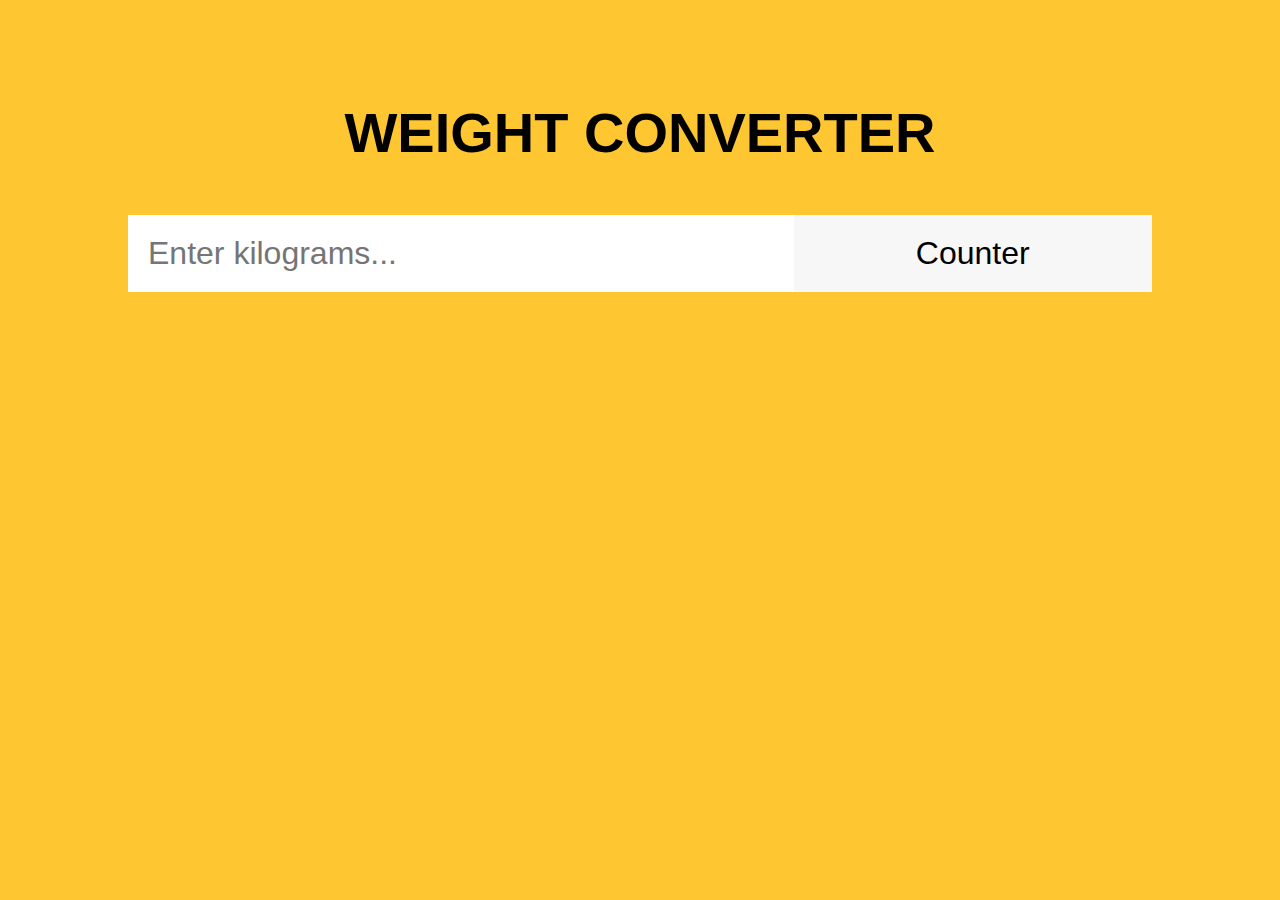
<file: JS Tasks/Task 1/Index.html>
<!DOCTYPE html>
<html lang="en">
  <head>
    <meta charset="UTF-8" />
    <title>Weight Converter</title>
    <!-- Custom CSS -->
    <link rel="stylesheet" href="style.css" />
    <!-- Custom JS -->
    <script defer src="./script.js"></script>
  </head>
  <body>
    <header>
      <!-- Header code-->
    </header>

    <main>
      <div class="wrapper">
        <h1 class="headline">Weight Converter</h1>
        <!-- Users input -->
        <form>
          <input
            type="number"
            id="search"
            name="weight"
            placeholder="Enter kilograms..."
          />
          <button id="submit-btn">Counter</button>
        </form>
        <!-- Place for output after form submission -->
        <div id="output"></div>
      </div>
    </main>

    <footer>
      <!-- Footer code -->
    </footer>
  </body>
</html>
</file>
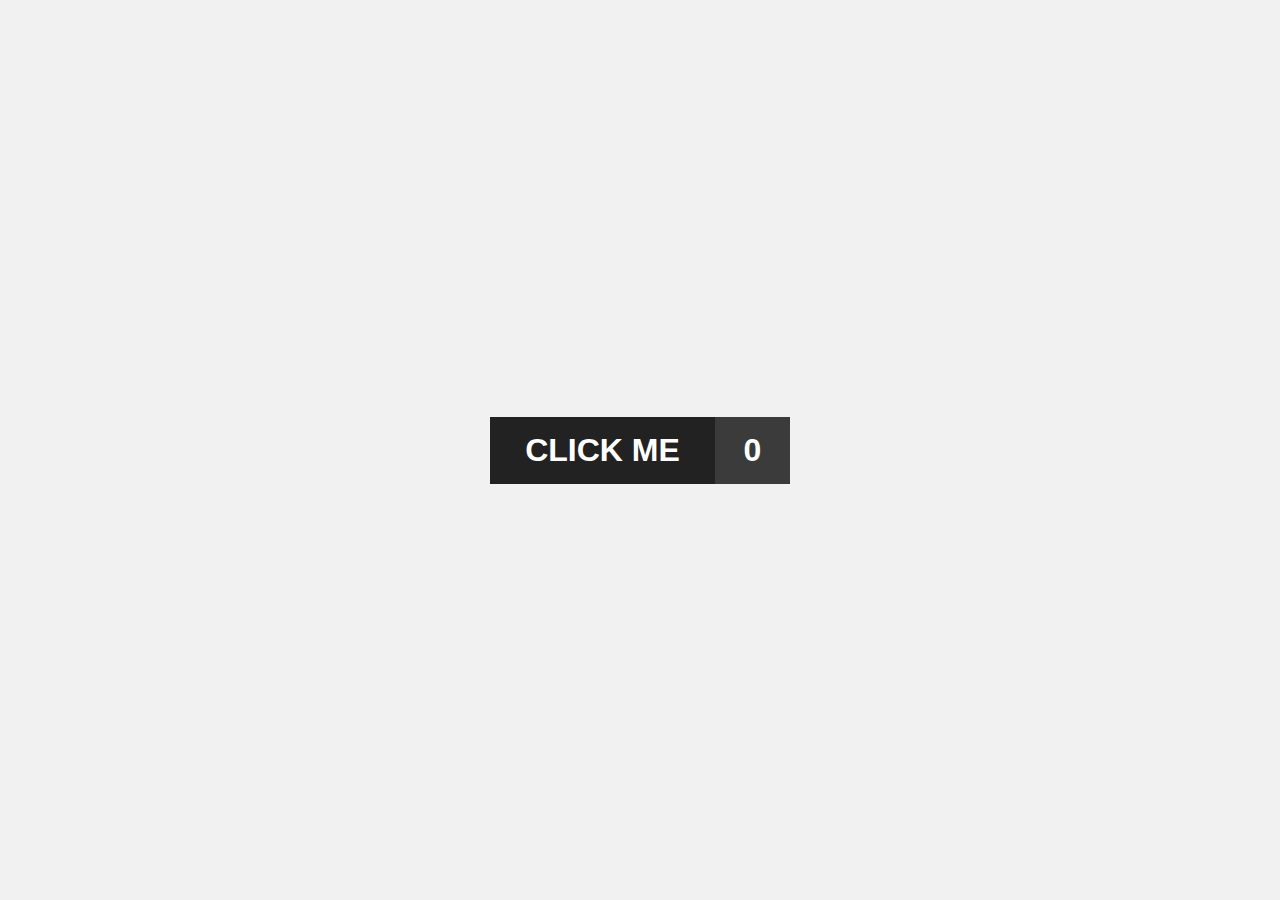
<file: JS Tasks/Task 2/index.html>
<!DOCTYPE html>
<html lang="en">
  <head>
    <meta charset="UTF-8" />
    <title>Change button state</title>
    <!-- Custom CSS -->
    <link rel="stylesheet" href="./style.css" />
    <!-- Custom JS -->
    <script defer src="./script.js"></script>
  </head>
  <body>
    <header>
      <!-- Header code-->
    </header>

    <main>
      <div class="wrapper">
        <div class="btn">
          <div onclick="clickCounter()" id="btn__element">CLICK ME</div>
          <div id="btn__state">0</div>
        </div>
      </div>
    </main>

    <footer>
      <!-- Footer code -->
    </footer>
  </body>
</html>
</file>
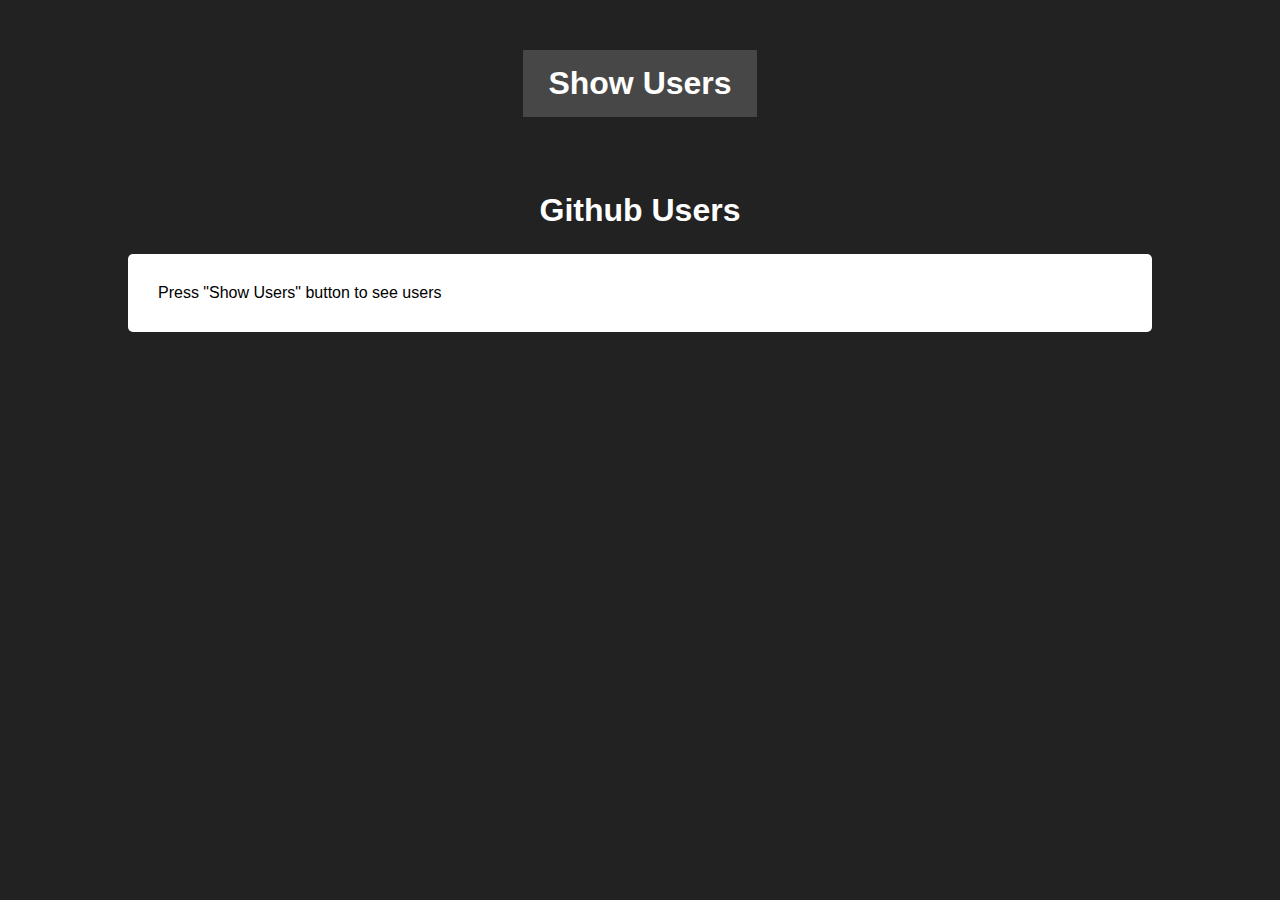
<file: JS Tasks/Task 3/index.html>
<!DOCTYPE html>
<html lang="en">
  <head>
    <meta charset="UTF-8" />
    <title>Show Github users</title>
    <!-- Custom CSS -->
    <link rel="stylesheet" href="./style.css" />
    <!-- Custom JS -->
    <script defer src="./script.js"></script>
  </head>
  <body>
    <header>
      <!-- Header code-->
    </header>

    <main>
      <div class="wrapper">
        <div class="btn-container">
          <button id="btn">Show Users</button>
        </div>
        <div class="output-cointainer">
          <h1>Github Users</h1>
          <div id="output">
            <!-- Results goes here -->
            <p id="message">Press "Show Users" button to see users</p>
          </div>
        </div>
      </div>
    </main>

    <footer>
      <!-- Footer code -->
    </footer>
  </body>
</html>
</file>
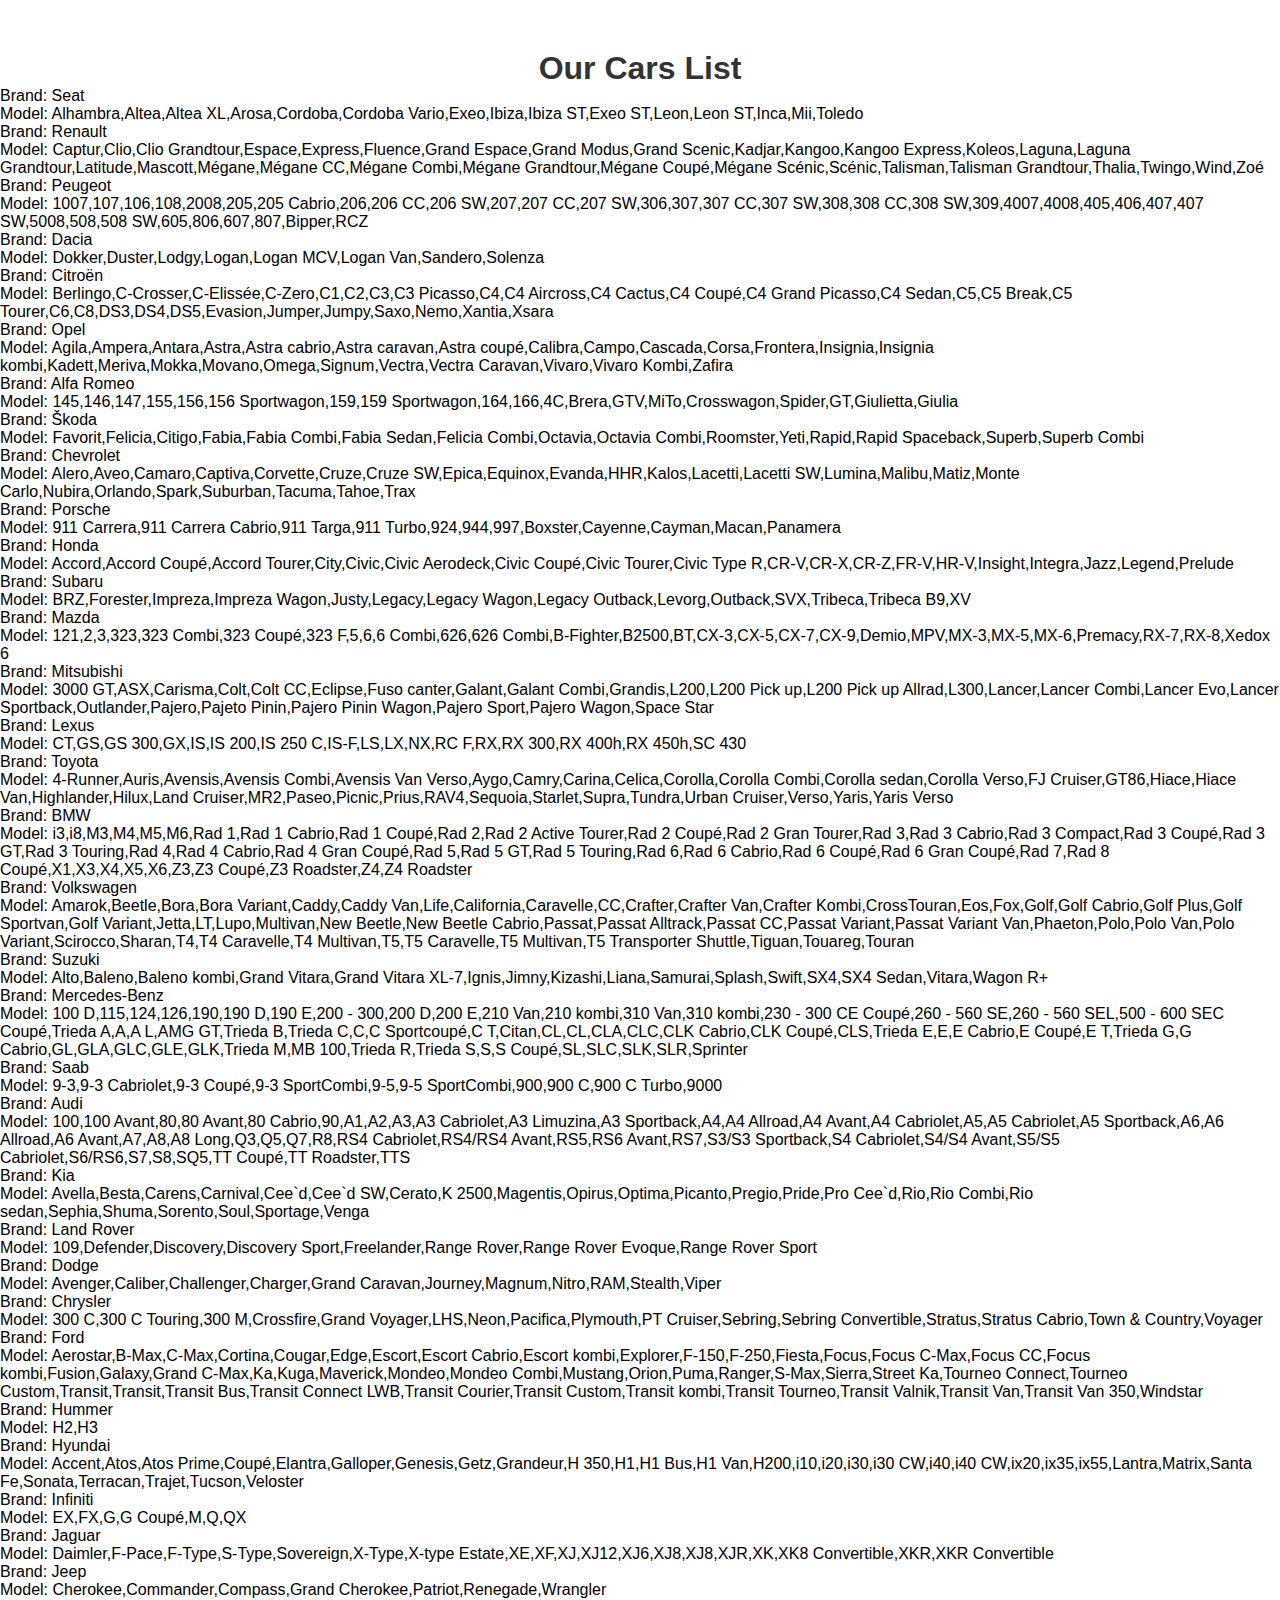
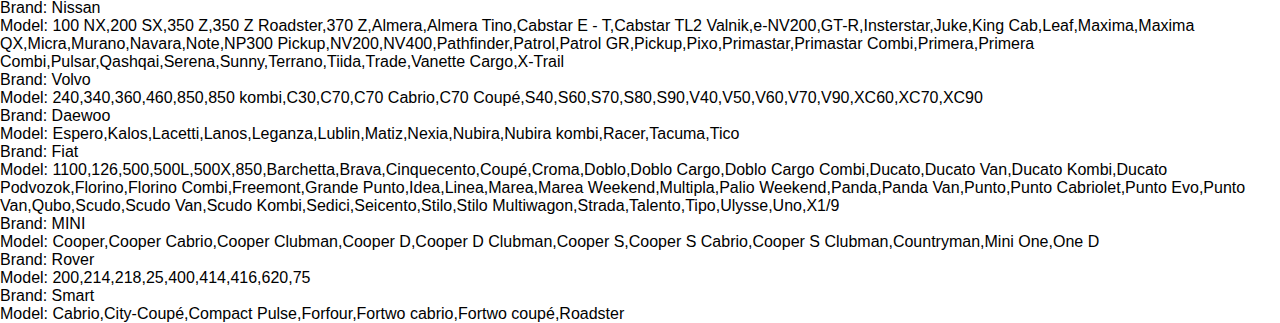
<file: JS Tasks/Task 4/Index.html>
<!DOCTYPE html>
<html lang="en">
  <head>
    <meta charset="UTF-8" />
    <title>Cars list</title>
    <!-- Custom CSS -->
    <link rel="stylesheet" href="./style.css" />
    <!-- Custom JS -->
    <script defer src="./script.js"></script>
  </head>
  <body>
    <header>
      <!-- Header code-->
    </header>

    <main>
      <div class="wrapper">
        <div class="container">
          <h1>Our Cars List</h1>
          <div id="output">
            <!-- Results goes here -->
          </div>
        </div>
      </div>
    </main>

    <footer>
      <!-- Footer code -->
    </footer>
  </body>
</html>
</file>
<file: JS Tasks/Task 1/style.css>
/* Resets */
* {
  margin: 0;
  padding: 0;
  box-sizing: border-box;
  font-family: 'Trebuchet MS', 'Lucida Sans Unicode', 'Lucida Grande',
    'Lucida Sans', Arial, sans-serif;
}

/* Mobile first */
.wrapper {
  min-height: 100vh;
  min-width: calc(100vw - (100vw - 100%));
  background-color: #fec631;
}

.headline {
  padding-top: 100px;
  font-size: 2.5em;
  text-align: center;
  color: #000;
  text-transform: uppercase;
}

form {
  max-width: 80%;
  margin: 50px auto;
  display: flex;
  flex-wrap: wrap;
}

#search {
  width: 65%;
  margin: 0;
  padding: 20px;
  outline: 0;
  border: 0;
  font-size: 1.1em;
}

#submit-btn {
  width: 35%;
  background-color: #f7f7f7;
  border: 0;
  outline: 0;
  font-size: 1.1em;
}

#submit-btn:hover {
  cursor: pointer;
  background-color: #000;
  color: #fff;
}

#output {
  border: 0px solid;
  margin: 100px;
  text-align: left;
  width: 80%;
  display: table-caption;
  font-size: 2em;
  background-color: #fe7931;
}

/* Tablet */
@media screen and (min-width: 768px) {
  .headline {
    font-size: 3.5em;
  }

  #search,
  #submit-btn,
  #output {
    font-size: 2em;
  }
}
</file>
<file: JS Tasks/Task 2/style.css>
/* Resets */
* {
  margin: 0;
  padding: 0;
  box-sizing: border-box;
  font-family: 'Trebuchet MS', 'Lucida Sans Unicode', 'Lucida Grande',
    'Lucida Sans', Arial, sans-serif;
}

/* Mobile first */
.wrapper {
  min-height: 100vh;
  min-width: calc(100vw - (100vw - 100%));
  display: flex;
  justify-content: center;
  align-items: center;
  background-color: #f1f1f1;
}

.btn {
  width: 300px;
  display: flex;
  justify-content: center;
  flex-wrap: wrap;
}
#btn__element {
  width: 75%;
  padding: 15px 25px;
  background-color: #222;
  border: #222;
  color: #fff;
  font-weight: bold;
  font-size: 2em;
  text-align: center;
}

#btn__element:hover {
  cursor: pointer;
  background-color: rgb(59, 59, 59);
}

#btn__state {
  width: 25%;
  padding: 15px 25px;
  background-color: rgb(59, 59, 59);
  border: #222;
  color: #fff;
  font-weight: bold;
  font-size: 2em;
  text-align: center;
}
</file>
<file: JS Tasks/Task 3/style.css>
/* Resets */
* {
  margin: 0;
  padding: 0;
  box-sizing: border-box;
  font-family: 'Trebuchet MS', 'Lucida Sans Unicode', 'Lucida Grande',
    'Lucida Sans', Arial, sans-serif;
}

/* Mobile first */
.wrapper {
  min-height: 100vh;
  min-width: calc(100vw - (100vw - 100%));
  display: flex;
  flex-direction: column;
  align-items: center;
  background-color: #222;
}

.btn-container {
  width: 100%;
  display: flex;
  flex-direction: column;
  align-items: center;
}

.btn-container #btn {
  margin: 50px 0;
  padding: 15px 25px;
  background-color: #474747;
  border: #222;
  color: #fff;
  font-weight: bold;
  font-size: 2em;
  text-align: center;
}

.btn-container #btn:hover {
  cursor: pointer;
  opacity: 0.9;
}

.output-cointainer {
  width: 100%;
  margin: 25px 0;
  display: flex;
  flex-direction: column;
  align-items: center;
}

.output-cointainer h1 {
  color: #fff;
}

.output-cointainer #output {
  width: 80%;
  margin-top: 25px;
  padding: 30px;
  border-radius: 5px;
  background-color: #fff;
}
</file>
<file: JS Tasks/Task 4/style.css>
/* Resets */
* {
  margin: 0;
  padding: 0;
  box-sizing: border-box;
  font-family: 'Trebuchet MS', 'Lucida Sans Unicode', 'Lucida Grande',
    'Lucida Sans', Arial, sans-serif;
}

/* Mobile first */
.wrapper {
  min-height: 100vh;
  min-width: calc(100vw - (100vw - 100%));
  display: flex;
  flex-direction: column;
  align-items: center;
}

.container {
  width: 100%;
  display: flex;
  flex-direction: column;
  align-items: center;
}

.container h1 {
  margin-top: 50px;
  color: #333;
}
</file>
